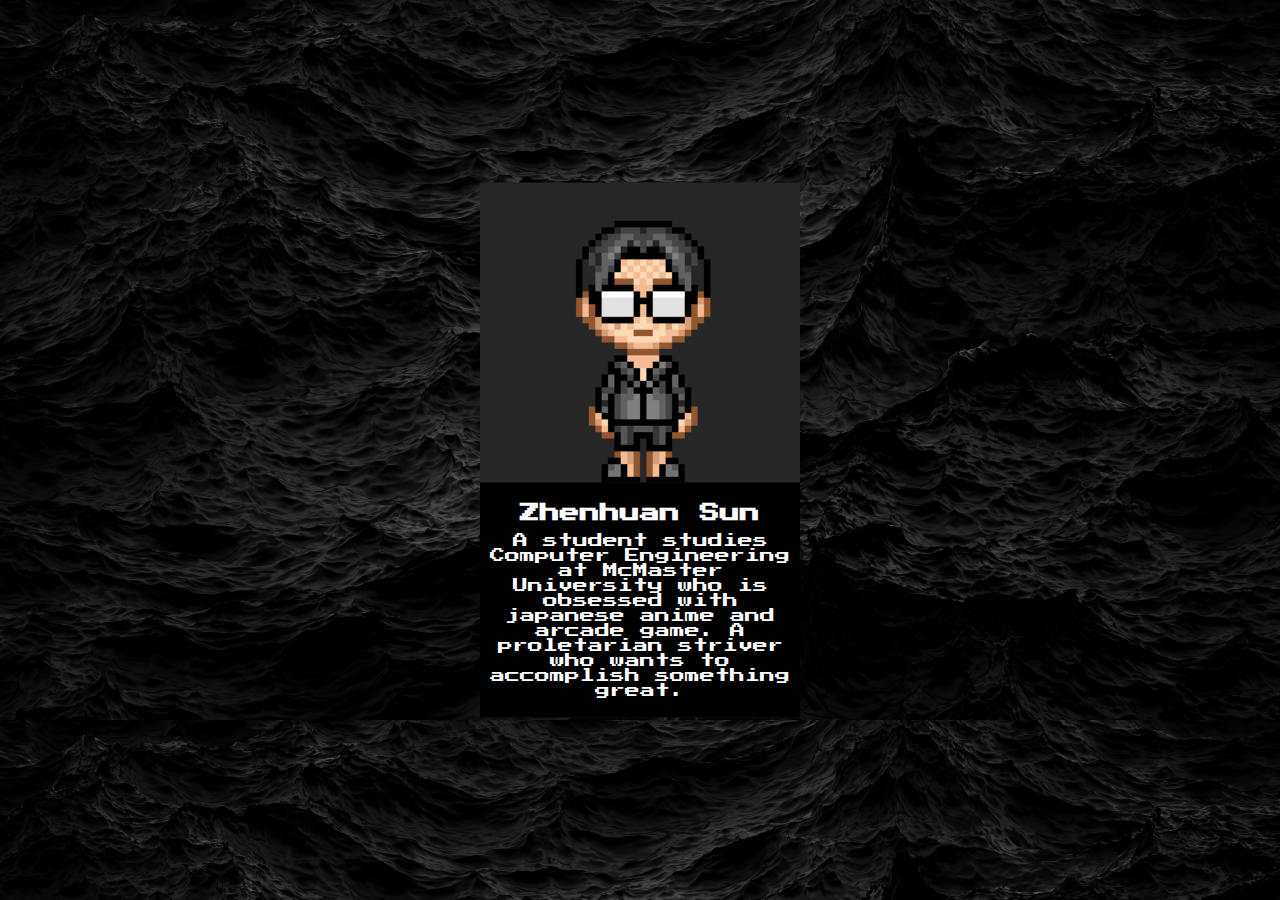
<file: About.html>
<!DOCTYPE html>
<html lang="en">
<head>
    <meta charset="UTF-8">
    <meta name="viewport" content="width=device-width, initial-scale=1.0">
    <title>About</title>
    <link rel="stylesheet" href="styleAbout.css">
    <link rel="stylesheet" href="https://stackpath.bootstrapcdn.com/font-awesome/4.7.0/css/font-awesome.min.css">
</head>
<body>
    <div class="card">
        <div class="imageBox"><img src="images/avatar.png"></div>
        <ul>
            <li><a href="https://www.facebook.com/zhenhuan.sun.549"><i class="fa fa-facebook" aria-hidden="true"></i></a></li>
            <li><a href="https://www.instagram.com/zhenhuan.sun.549/?hl=en"><i class="fa fa-instagram" aria-hidden="true"></i></a></li>
            <li><a href="mailto:sunsteven11@gmail.com"><i class="fa fa-google" aria-hidden="true"></i></a></li>
        </ul>
        <div class="content">
            <h3>Zhenhuan Sun</h3>
            <p> A student studies Computer Engineering at McMaster University 
                who is obsessed with japanese anime and arcade game.
                A proletarian striver who wants to accomplish something great.
            </p>
        </div>
    </div>
</body>
</html>
</file>
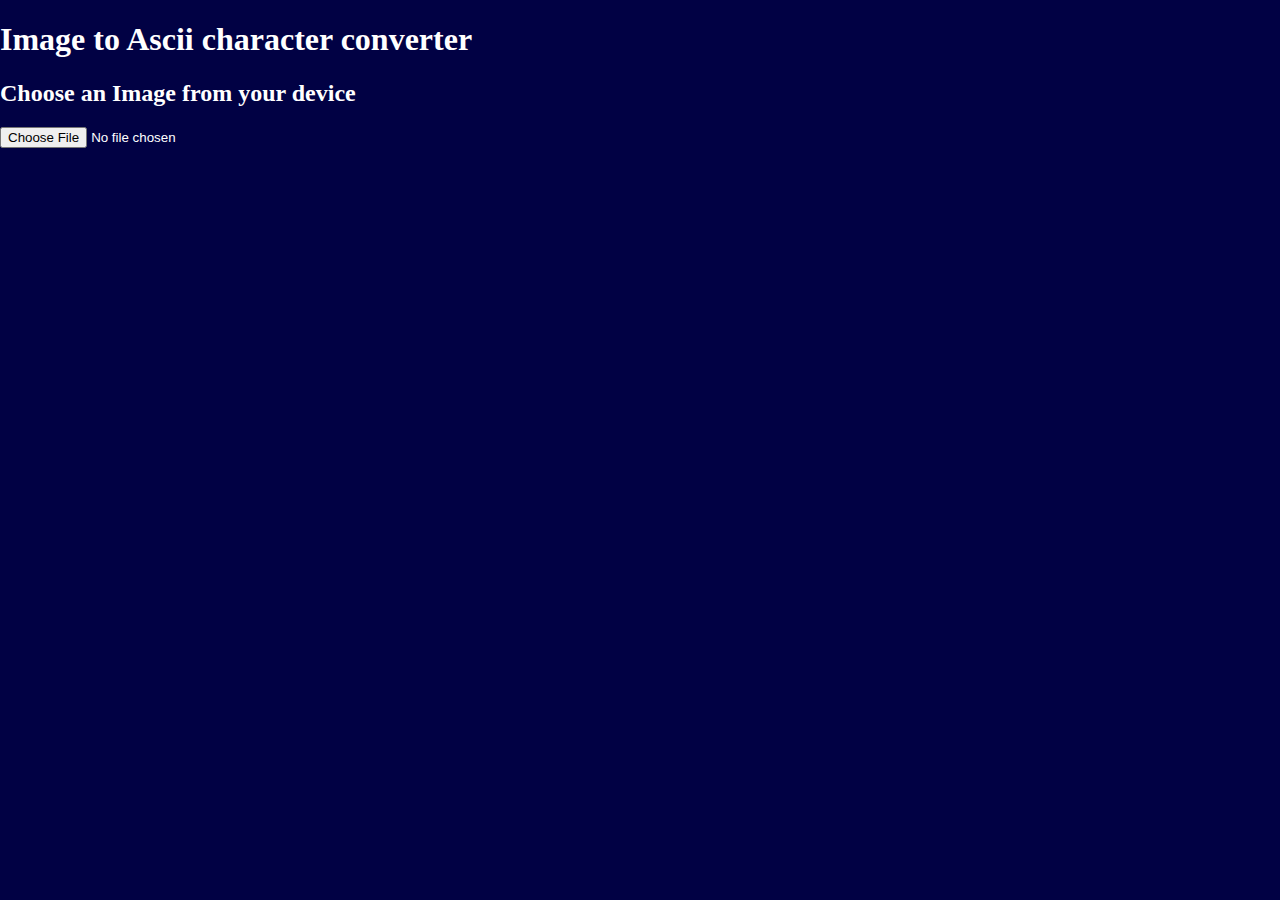
<file: Ascii.html>
<!DOCTYPE html>
<html lang="en">
<head>
    <meta charset="UTF-8">
    <meta name="viewport" content="width=device-width, initial-scale=1.0">
    <title>Asciify Image</title>
    <style>
        body
        {
            margin: 0;
            padding: 0;
            background: rgb(1, 1, 68);
        }
        pre
        {
            font-size: 2px;
            font-weight: bolder;
            font-family: monospace;
            color: white;
        }
        h1
        {
            color: white;
        }
        h2
        {
            color: white;
        }
        p
        {
            color: white;
        }
    </style>
</head>
<body>
    <h1>Image to Ascii character converter</h1>
    <h2>Choose an Image from your device</h2>
    <p>
        <input type="file" name="Image">
    </p>
    <canvas id="preview"></canvas>
    <!--text in a <pre> element is displayed in a fixed width font-->
    <!--text preserves both spaces and line breaks-->
    <!--text will be displayed exactly as written in the HTML source code-->
    <pre id="asciiImage"></pre>
    
    <script src="Asciify.js"></script>
</body>
</html>
</file>
<file: styleAbout.css>
/*@import url('https://fonts.googleapis.com/css?family=Droid+Sans');*/
@font-face
{
    font-family: arcade;
    src: url(fonts/PressStart2P-Regular.ttf);
    font-style: normal;
    font-weight: 100;
}
body
{
    margin: 0;
    padding: 0;
    background: url(images/background.jpg);
    background-size: cover;
    font-family: arcade;
    font-size: 15px;
}
.card
{
    position: absolute;
    top: 50%;
    left: 50%;
    transform: translate(-50%, -50%);
    width: 320px;
    background: #262626;
    box-sizing: border-box;
    transition: 0.5s;
}
.imageBox
{
    width: 100%;
    height: 300px;
    overflow: hidden;
}
.imageBox img
{
    width: 100%;
    transition: 2s;
    transform-origin: top;
}
.card:hover .imageBox img
{
    transform: scale(1.7);
}
.card ul
{
    margin: 0;
    padding: 0;
    display: flex;
    width: 100%;
    height: 0;
    overflow: hidden;
    transition: 0.5s;
}
.card:hover ul
{
    height: 50px;
}
.card ul li
{
    list-style: none;
    width: 33%;
    height: 50px;
}
.card ul li a
{
    display: block;
    line-height: 50px;
    text-align: center;
    background: #fff;
    color: #262626;
    font-size: 20px;
    border-right: 2px solid rgba(0, 0, 0, 0.5);
}
.card ul li:last-child a
{
    border-right: none;
}
.card ul li a:hover
{
    background: #000;
    color: #fff;
}
.content
{
    background: #000;
    padding: 20px 10px;
    text-align: center;
}
.content h3
{
    margin: 0;
    padding: 0;
    font-size: 20px;
    color: #fff;
}
.content p
{
    margin: 10px 0 0;
    padding: 0;
    color: #fff;
}
@media (max-width: 750px)
{
    .card
    {
        width: 200px;
    }
    .imageBox
    {
        width: 100%;
        height: 200px;
    }
    .content
    {
        font-size: 10px;
    }
    .content h3
    {
        font-size: 15px;
    }
}
@media (min-width: 1500px)
{
    .card
    {
        width: 400px;
    }
    .imageBox
    {
        width: 100%;
        height: 400px;
    }
    .content
    {
        font-size: 20px;
    }
    .content h3
    {
        font-size: 25px;
    }
}
</file>
